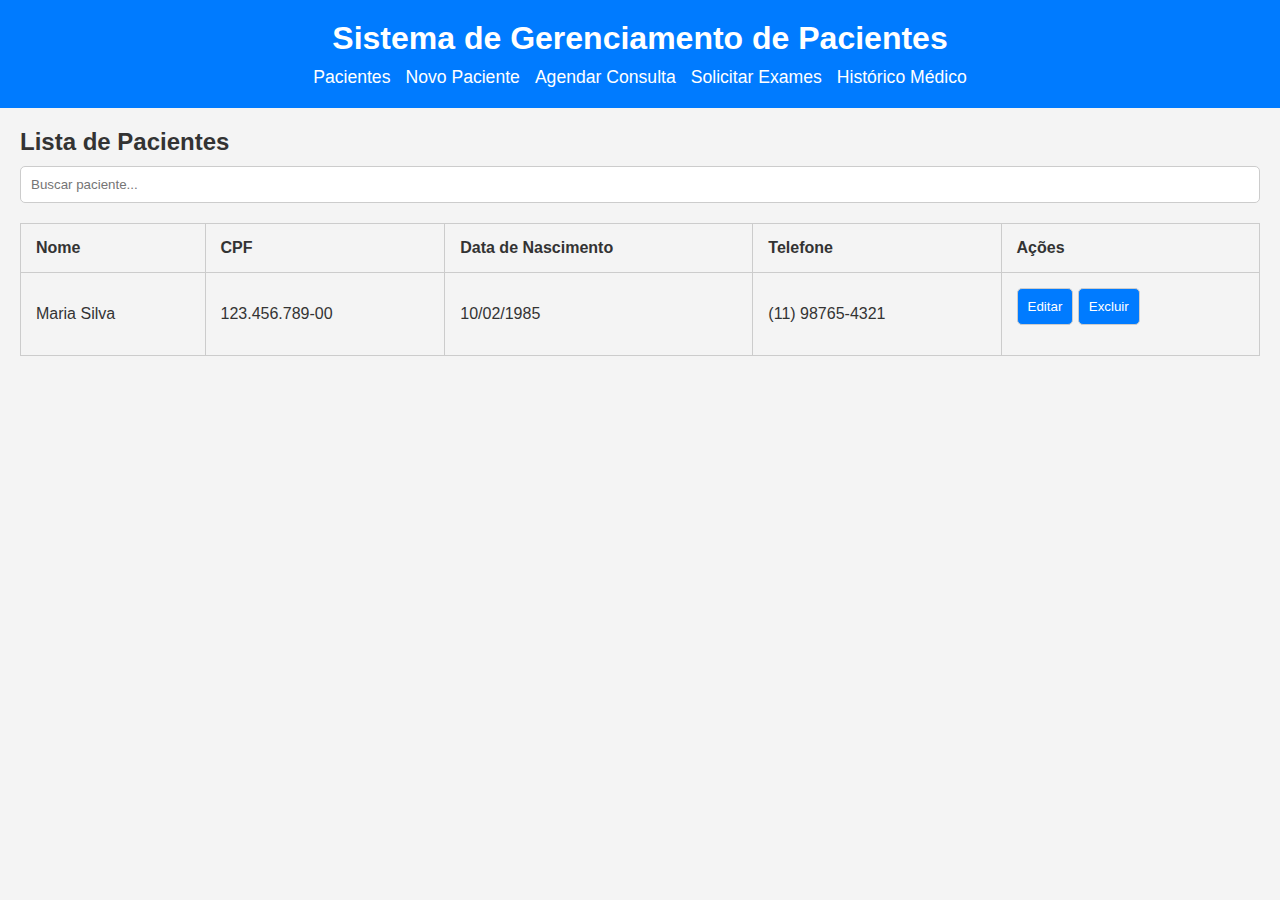
<file: index.html>
<!DOCTYPE html>
<html lang="pt-BR">
<head>
    <meta charset="UTF-8">
    <meta name="viewport" content="width=device-width, initial-scale=1.0">
    <title>Lista de Pacientes</title>
    <link rel="stylesheet" href="styles.css">
</head>
<body>
    <header>
        <h1>Sistema de Gerenciamento de Pacientes</h1>
        <nav>
            <ul>
                <li><a href="index.html">Pacientes</a></li>
                <li><a href="novo-paciente.html">Novo Paciente</a></li>
                <li><a href="agendar-consulta.html">Agendar Consulta</a></li>
                <li><a href="solicitar-exames.html">Solicitar Exames</a></li>
                <li><a href="historico-medico.html">Histórico Médico</a></li>
            </ul>
        </nav>
    </header>

    <main>
        <section id="lista-pacientes">
            <h2>Lista de Pacientes</h2>
            <input type="text" id="search" placeholder="Buscar paciente...">
            <table>
                <thead>
                    <tr>
                        <th>Nome</th>
                        <th>CPF</th>
                        <th>Data de Nascimento</th>
                        <th>Telefone</th>
                        <th>Ações</th>
                    </tr>
                </thead>
                <tbody>
                    <tr>
                        <td>Maria Silva</td>
                        <td>123.456.789-00</td>
                        <td>10/02/1985</td>
                        <td>(11) 98765-4321</td>
                        <td>
                            <button>Editar</button>
                            <button>Excluir</button>
                        </td>
                    </tr>
                </tbody>
            </table>
        </section>
    </main>
</body>
</html>
</file>
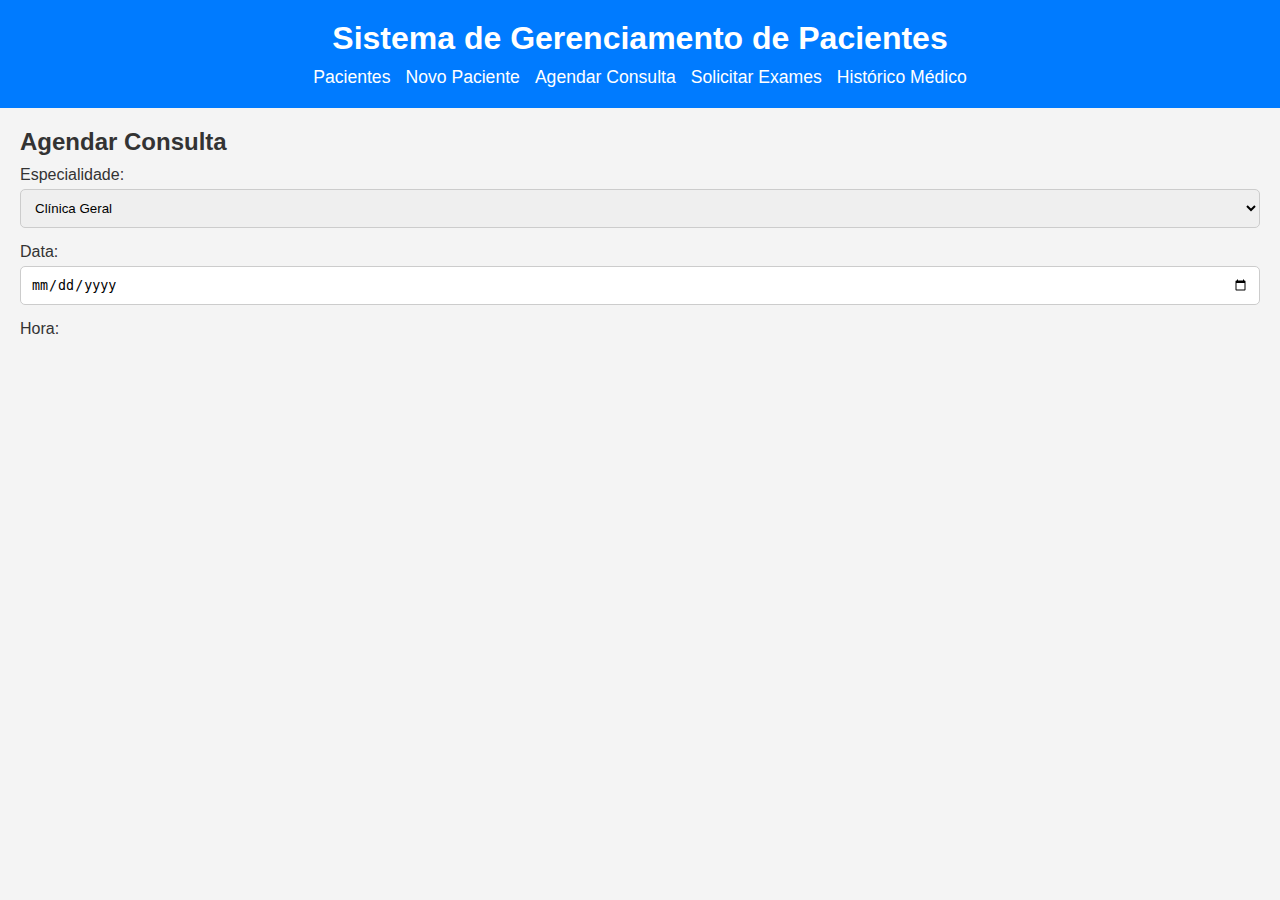
<file: agendar-consulta.html>
<!DOCTYPE html>
<html lang="pt-BR">
<head>
    <meta charset="UTF-8">
    <meta name="viewport" content="width=device-width, initial-scale=1.0">
    <title>Agendar Consulta</title>
    <link rel="stylesheet" href="styles.css">
</head>
<body>
    <header>
        <h1>Sistema de Gerenciamento de Pacientes</h1>
        <nav>
            <ul>
                <li><a href="index.html">Pacientes</a></li>
                <li><a href="novo-paciente.html">Novo Paciente</a></li>
                <li><a href="agendar-consulta.html">Agendar Consulta</a></li>
                <li><a href="solicitar-exames.html">Solicitar Exames</a></li>
                <li><a href="historico-medico.html">Histórico Médico</a></li>
            </ul>
        </nav>
    </header>

    <main>
        <section id="agendar-consulta">
            <h2>Agendar Consulta</h2>
            <form>
                <label for="especialidade">Especialidade:</label>
                <select id="especialidade" name="especialidade">
                    <option value="clinica-geral">Clínica Geral</option>
                    <option value="pediatria">Pediatria</option>
                    <option value="cardiologia">Cardiologia</option>
                </select>

                <label for="data-consulta">Data:</label>
                <input type="date" id="data-consulta" name="data-consulta" required>

                <label for="hora-consulta">Hora:</label>
</file>
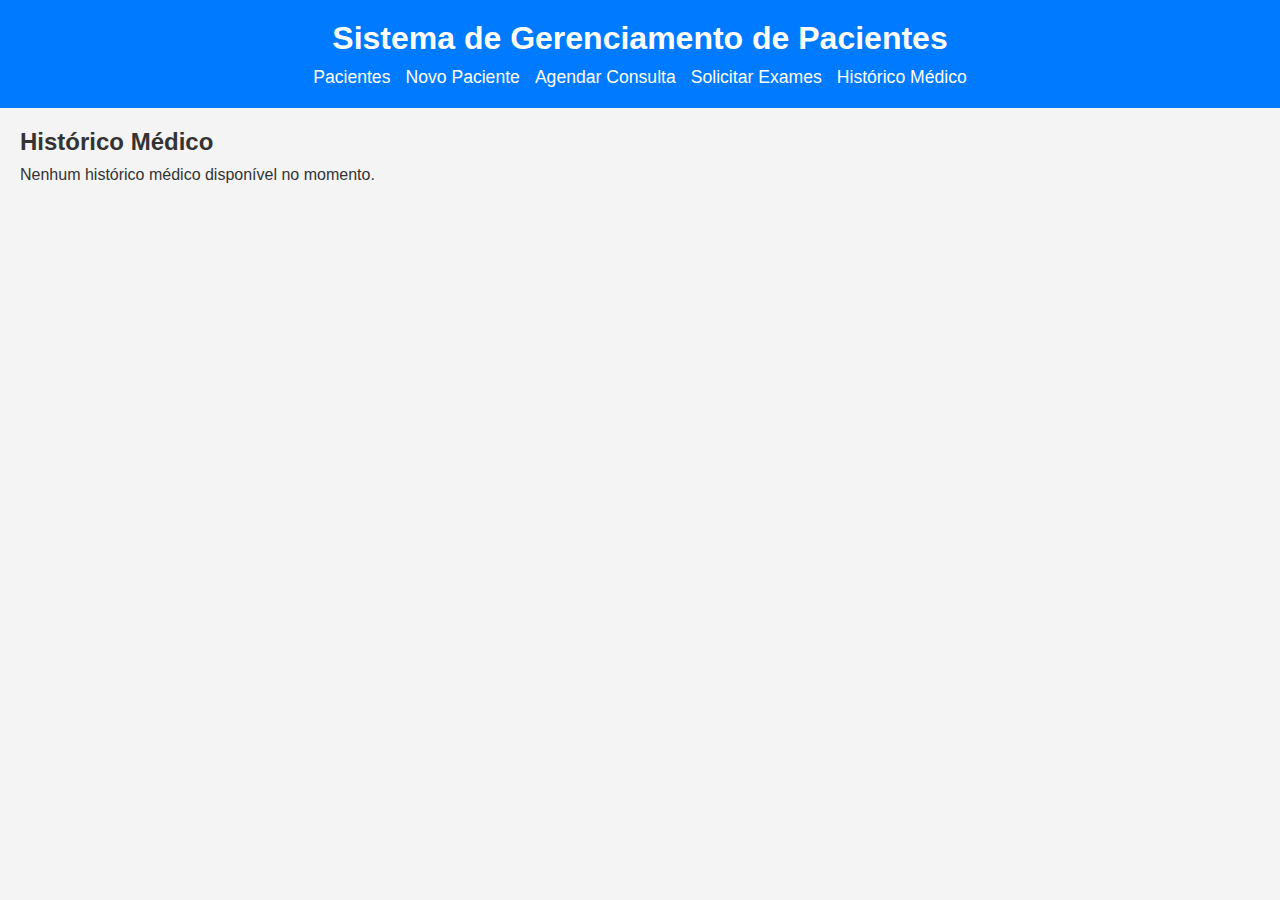
<file: historico-medico.html>
<!DOCTYPE html>
<html lang="pt-BR">
<head>
    <meta charset="UTF-8">
    <meta name="viewport" content="width=device-width, initial-scale=1.0">
    <title>Histórico Médico</title>
    <link rel="stylesheet" href="styles.css">
</head>
<body>
    <header>
        <h1>Sistema de Gerenciamento de Pacientes</h1>
        <nav>
            <ul>
                <li><a href="index.html">Pacientes</a></li>
                <li><a href="novo-paciente.html">Novo Paciente</a></li>
                <li><a href="agendar-consulta.html">Agendar Consulta</a></li>
                <li><a href="solicitar-exames.html">Solicitar Exames</a></li>
                <li><a href="historico-medico.html">Histórico Médico</a></li>
            </ul>
        </nav>
    </header>

    <main>
        <section id="historico-medico">
            <h2>Histórico Médico</h2>

            <!-- Mensagem de "sem histórico" -->
            <p>Nenhum histórico médico disponível no momento.</p>
            
            <!-- Quando houver histórico, você pode substituir a mensagem pela tabela abaixo -->
            <!--
            <table>
                <thead>
                    <tr>
                        <th>Data</th>
                        <th>Consulta</th>
                        <th>Exames</th>
                        <th>Diagnóstico</th>
                    </tr>
                </thead>
                <tbody>
                    <tr>
                        <td>15/08/2024</td>
                        <td>Clínica Geral</td>
                        <td>Exame de Sangue</td>
                        <td>Anemia</td>
                    </tr>
                </tbody>
            </table>
            -->
        </section>
    </main>
</body>
</html>
</file>
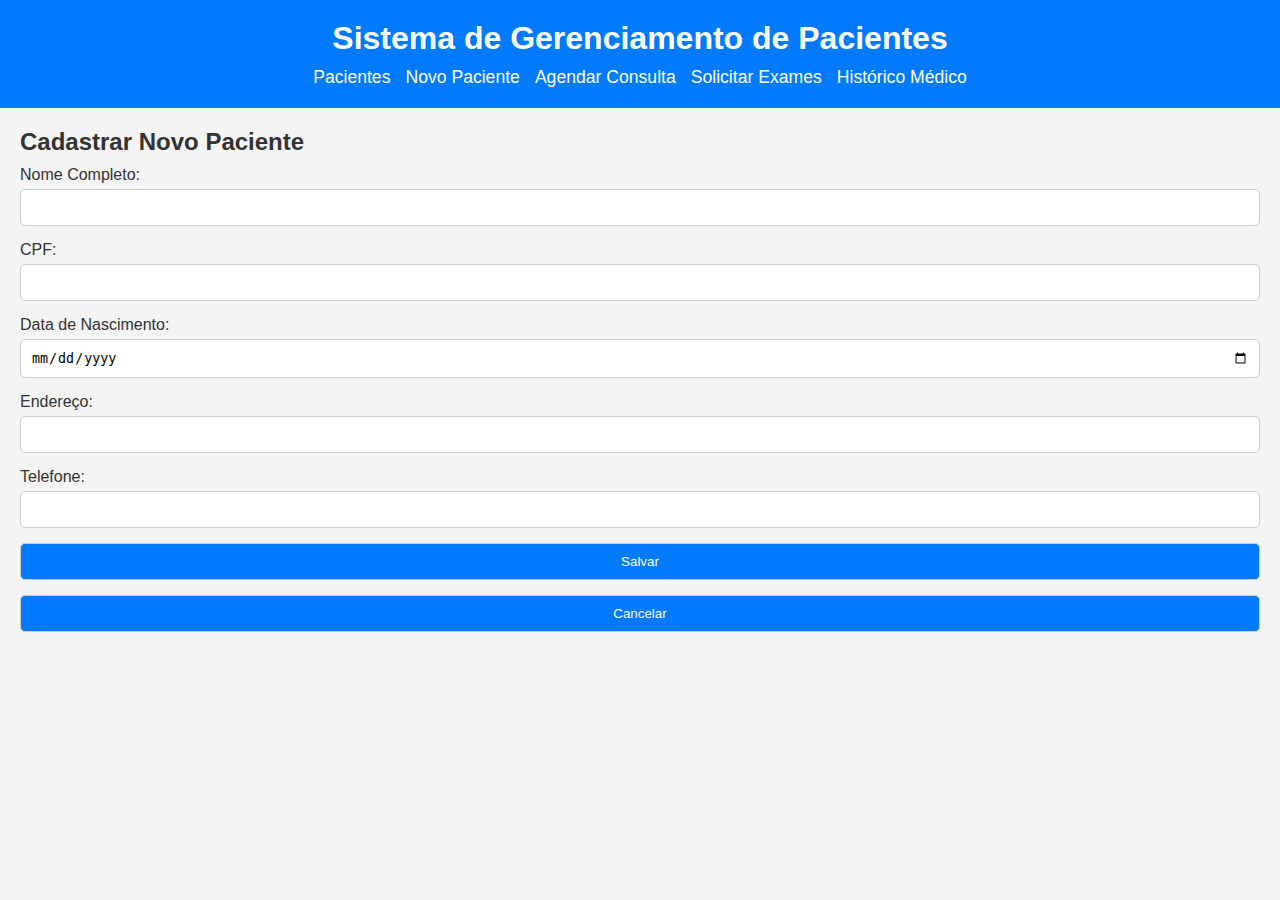
<file: novo-paciente.html>
<!DOCTYPE html>
<html lang="pt-BR">
<head>
    <meta charset="UTF-8">
    <meta name="viewport" content="width=device-width, initial-scale=1.0">
    <title>Cadastrar Novo Paciente</title>
    <link rel="stylesheet" href="styles.css">
</head>
<body>
    <header>
        <h1>Sistema de Gerenciamento de Pacientes</h1>
        <nav>
            <ul>
                <li><a href="index.html">Pacientes</a></li>
                <li><a href="novo-paciente.html">Novo Paciente</a></li>
                <li><a href="agendar-consulta.html">Agendar Consulta</a></li>
                <li><a href="solicitar-exames.html">Solicitar Exames</a></li>
                <li><a href="historico-medico.html">Histórico Médico</a></li>
            </ul>
        </nav>
    </header>

    <main>
        <section id="novo-paciente">
            <h2>Cadastrar Novo Paciente</h2>
            <form>
                <label for="nome">Nome Completo:</label>
                <input type="text" id="nome" name="nome" required>

                <label for="cpf">CPF:</label>
                <input type="text" id="cpf" name="cpf" required>

                <label for="data-nascimento">Data de Nascimento:</label>
                <input type="date" id="data-nascimento" name="data-nascimento" required>

                <label for="endereco">Endereço:</label>
                <input type="text" id="endereco" name="endereco" required>

                <label for="telefone">Telefone:</label>
                <input type="text" id="telefone" name="telefone" required>

                <button type="submit">Salvar</button>
                <button type="reset">Cancelar</button>
            </form>
        </section>
    </main>
</body>
</html>
</file>
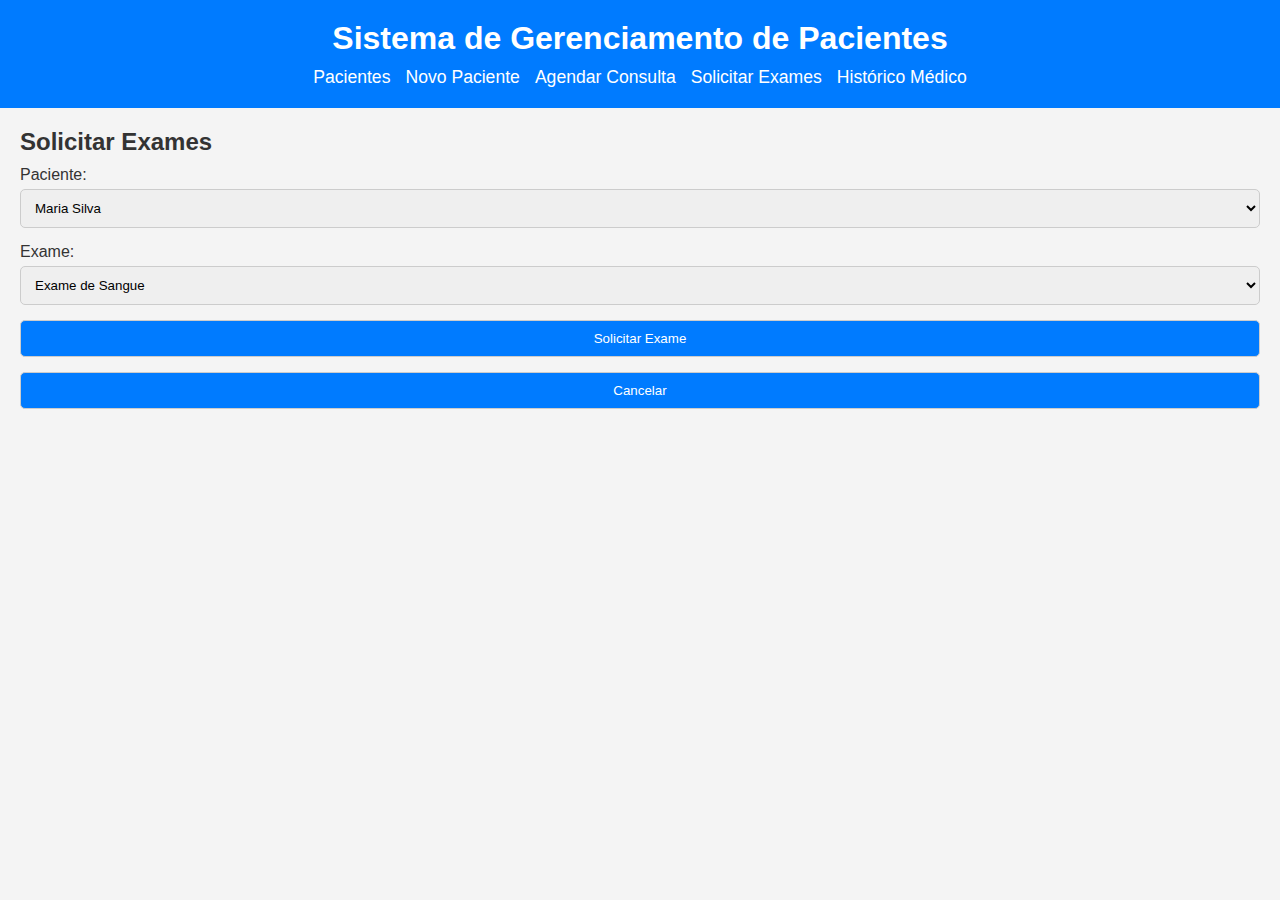
<file: solicitar-exames.html>
<!DOCTYPE html>
<html lang="pt-BR">
<head>
    <meta charset="UTF-8">
    <meta name="viewport" content="width=device-width, initial-scale=1.0">
    <title>Solicitar Exames</title>
    <link rel="stylesheet" href="styles.css">
</head>
<body>
    <header>
        <h1>Sistema de Gerenciamento de Pacientes</h1>
        <nav>
            <ul>
                <li><a href="index.html">Pacientes</a></li>
                <li><a href="novo-paciente.html">Novo Paciente</a></li>
                <li><a href="agendar-consulta.html">Agendar Consulta</a></li>
                <li><a href="solicitar-exames.html">Solicitar Exames</a></li>
                <li><a href="historico-medico.html">Histórico Médico</a></li>
            </ul>
        </nav>
    </header>

    <main>
        <section id="solicitar-exames">
            <h2>Solicitar Exames</h2>
            <form>
                <label for="paciente-exame">Paciente:</label>
                <select id="paciente-exame" name="paciente-exame">
                    <option value="maria-silva">Maria Silva</option>
                    <option value="joao-santos">João Santos</option>
                </select>

                <label for="exame">Exame:</label>
                <select id="exame" name="exame">
                    <option value="sangue">Exame de Sangue</option>
                    <option value="raio-x">Raio-X</option>
                    <option value="urina">Exame de Urina</option>
                </select>

                <button type="submit">Solicitar Exame</button>
                <button type="reset">Cancelar</button>
            </form>
        </section>
    </main>
</body>
</html>
</file>
<file: styles.css>
* {
    margin: 0;
    padding: 0;
    box-sizing: border-box;
}

body {
    font-family: Arial, sans-serif;
    background-color: #f4f4f4;
    color: #333;
}

header {
    background-color: #007bff;
    color: white;
    padding: 20px;
    text-align: center;
}

nav ul {
    list-style: none;
    display: flex;
    justify-content: center;
    gap: 15px;
}

nav a {
    color: white;
    text-decoration: none;
    font-size: 1.1em;
}

h1 {
    margin-bottom: 10px;
}

main {
    padding: 20px;
}

section {
    margin-bottom: 40px;
}

h2 {
    margin-bottom: 10px;
}

#search {
    width: 100%;
    padding: 10px;
    margin-bottom: 20px;
    border: 1px solid #ccc;
    border-radius: 5px;
}

table {
    width: 100%;
    border-collapse: collapse;
    margin-bottom: 20px;
}

table, th, td {
    border: 1px solid #ccc;
}

th, td {
    padding: 15px;
    text-align: left;
}

form {
    display: flex;
    flex-direction: column;
}

label {
    margin-bottom: 5px;
}

input, select, button {
    padding: 10px;
    margin-bottom: 15px;
    border: 1px solid #ccc;
    border-radius: 5px;
}

button {
    background-color: #007bff;
    color: white;
    cursor: pointer;
}

button:hover {
    background-color: #0056b3;
}
</file>
